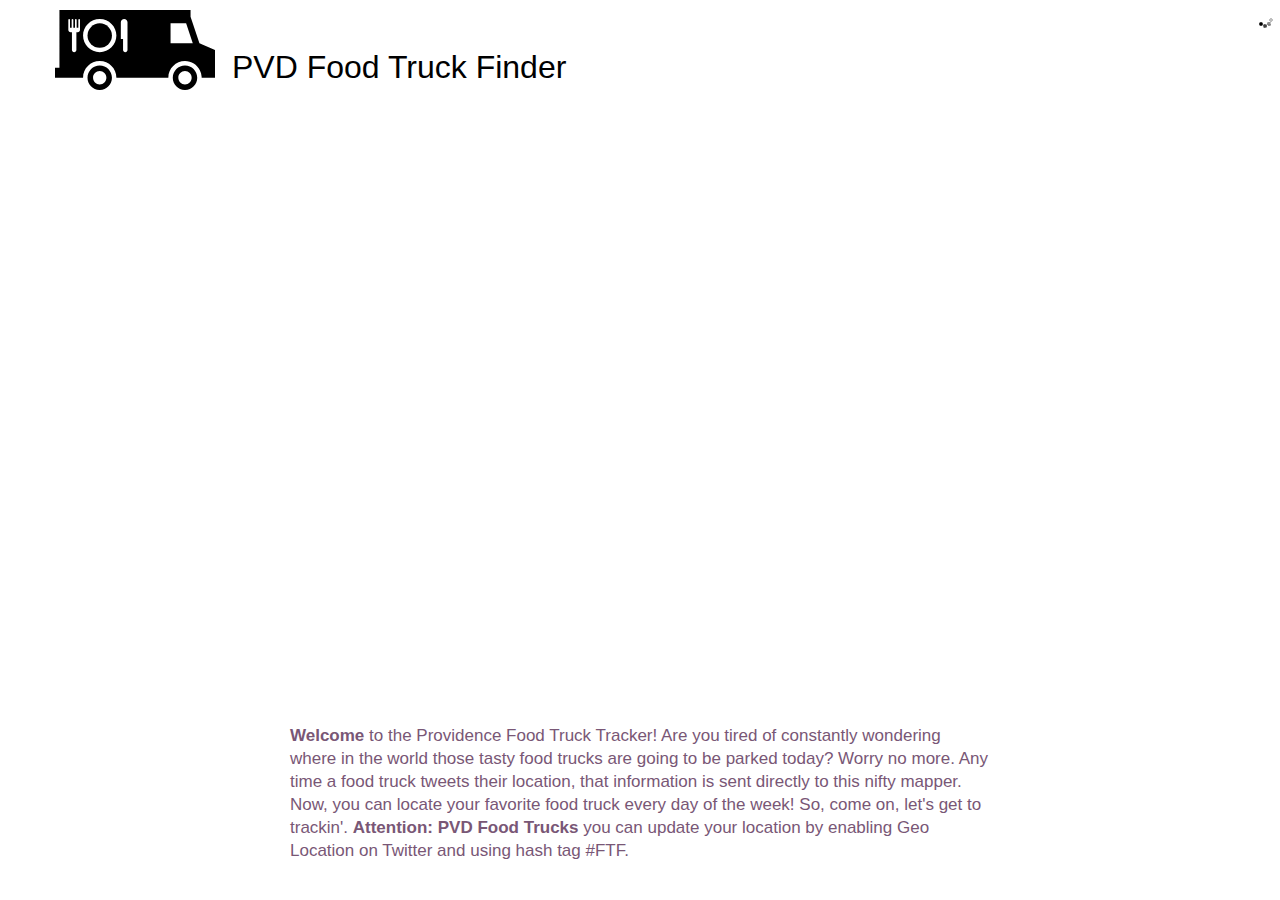
<file: index.html>
<!DOCTYPE html>

<html>		
	<head>
		<title>Food Truck Mapper</title>	
		<meta  http-equiv="content type" content="text/html; charset=utf-8"/>
		<meta  name="description" content=""/>	
		<meta  name="keywords" content=""/>
		<link rel="stylesheet" href="http://cdn.leafletjs.com/leaflet-0.6.2/leaflet.css" />
		<link rel="stylesheet" type="text/css" href="foodtruck.css"/>

		<script src="http://code.jquery.com/jquery-1.9.1.min.js"></script>
	</head>

	<body>

		<div id="ldng"></div>
		<header id="main">
			<img src="truckImage.svg">
			<h1>PVD Food Truck Finder</h1>
		</header>

		<div id="map" class="">
	
		</div>
		<div id="intro">
			<b>Welcome</b> to the Providence Food Truck Tracker! Are you tired of constantly wondering where in the world those tasty food trucks are going to be parked today? Worry no more. Any time a food truck tweets their location, that information is sent directly to this nifty mapper. Now, you can locate your favorite food truck every day of the week! So, come on, let's get to trackin'. 
			<b>Attention: PVD Food Trucks</b> you can update your location by enabling Geo Location on Twitter and using hash tag #FTF.
		</div>
		<script src="http://cdn.leafletjs.com/leaflet-0.6.2/leaflet.js"></script>
			<script src="foodtruck.js"></script>

		
		<script>
			var update;
			var truckName;
			var tweetAddress;
			var geoCoords;
			$(document).ready(function(){
				$.getJSON('https://pvdfoodtruckfinder.appspot.com', function(truckUpdates){

					$("#ldng").remove();
					


					if(navigator.geolocation){
						var options = {
							enableHighAccuracy: true,
							timeout: 5000,
							maximumAge: 0
						};
						
						navigator.geolocation.watchPosition(success, error, options);
						/*use watchPosition instead of getCurrentLocation b/c it creates a timer that periodically gathers the user's current position and it's more accurate*/
					}
					else{

						console.log("Geo Location not supported");
					};

					for(var i in truckUpdates){
						update = truckUpdates[i];
						truckName = update['username'];
						tweetAddress = update['tweet'];
						if(update['geo'] !== null){
							// there are valid geo points 


							geoCoords = update['geo']['coordinates'];
						
							addTruckToMap(geoCoords, truckName, tweetAddress);	
						}

					}
				});
			});

		</script>

		
	</body>

</html>
</file>
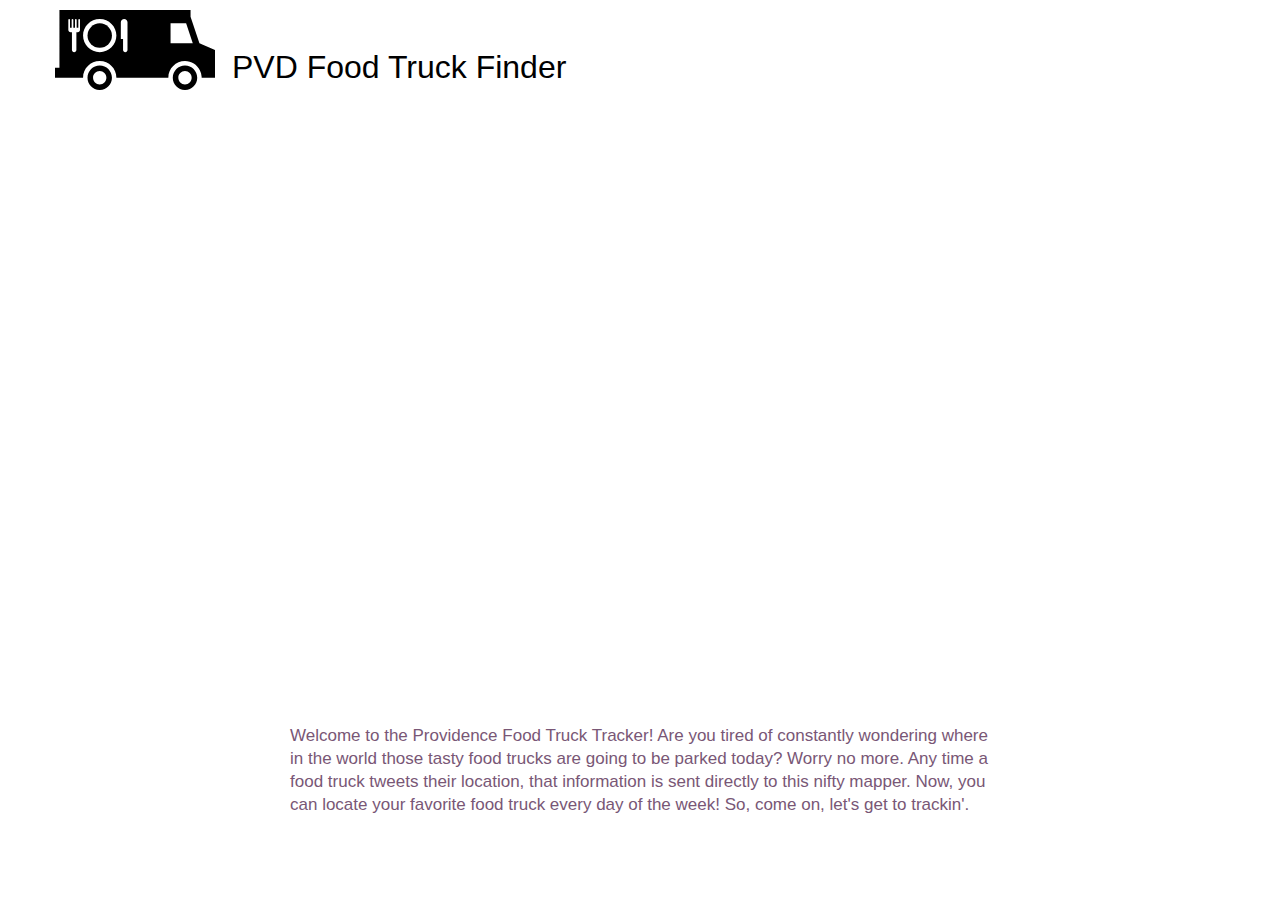
<file: foodtruck.html>
<!DOCTYPE html>

<html>		
	<head>
		<title>Food Truck Mapper</title>	
		<meta  http-equiv="content type" content="text/html; charset=utf-8"/>
		<meta  name="description" content=""/>	
		<meta  name="keywords" content=""/>
			
		<script src="http://code.jquery.com/jquery-1.9.1.min.js"></script>
		<script src="http://cdn.leafletjs.com/leaflet-0.6.2/leaflet.js"></script>
		<link rel="stylesheet" href="http://cdn.leafletjs.com/leaflet-0.6.2/leaflet.css" />
		<link rel="stylesheet" type="text/css" href="foodtruck.css"/>
		
		<script>
			var update;
			var truckName;
			var tweetAddress;
			var geoCoords;
			$(document).ready(function(){
				$.getJSON('sampledata/all_trucks.json', function(truckUpdates){
					
					for(var i in truckUpdates){
						update = truckUpdates[i];
						truckName = update['username'];
						tweetAddress = update['tweet'];
						if(update['geo'] !== null){
							// there is valid geo points here so do something
							geoCoords = update['geo']['coordinates'];
						
							addTruckToMap(geoCoords, truckName, tweetAddress);	
						}

					}
				});
			});

		</script>
	</head>

	<body>

		<header id="main">
			<img src="truckImage.svg">
			<h1>PVD Food Truck Finder</h1>
		</header>

		<div id="map" class=""></div>
		<div id="intro">
				Welcome to the Providence Food Truck Tracker! Are you tired of constantly wondering where in the world those tasty food trucks are going to be parked today? Worry no more. Any time a food truck tweets their location, that information is sent directly to this nifty mapper. Now, you can locate your favorite food truck every day of the week! So, come on, let's get to trackin'.
			</div>
		<script src="foodtruck.js"></script>

	</body>

</html>
</file>
<file: foodtruck.css>
body, html{
	background-color:#fff;
	font-family: Arial, sans;
	width: 100%;
	height: 100%;
	padding:0; margin:0;
}

header#main{
	width:1170px;
	margin: 0 auto;
	padding:10px;
	position: relative;

}
header#main img{
	margin-right: 10px;
	height:80px;
}
header#main h1{
	display: inline-block;
	font-weight: normal;
	position: absolute;
	top: 28px;
	left: 187px;
}

#map{
	width:100%;
	height: 600px;
}

#intro{
	width:700px;
	margin:20px auto;
	line-height: 23px;
	font-size: 17px;
	color:#795776;
}

#ldng{
	background: url('ajax-loader.gif') center center no-repeat;
	width:20px;
	height:20px;
	position:absolute;
	right:5px;
	top:10px;
	margin:0 auto;
}

/*
*    When screen is smaller than 480px or portrait
*/
@media (orientation:portrait), (max-device-width:480px), (max-width:480px){

	header#main{
		width:200px;
		margin: 0 auto;
		padding:2px;
		position: relative;

	}
	header#main img{
		margin-right: 10px;
		height:20px;
	}
	header#main h1{
		display: inline-block;
		font-weight: bold;
		position: absolute;
		top: 0px;
		left: 50px;
		font-size:12px;
	}

	#intro{
		width:100%;
		padding:2px;
		line-height: 20px;
		font-size: 13px;
	}
	#ldng{
		right:5px;
		top:5px;
	}

	
}
</file>
